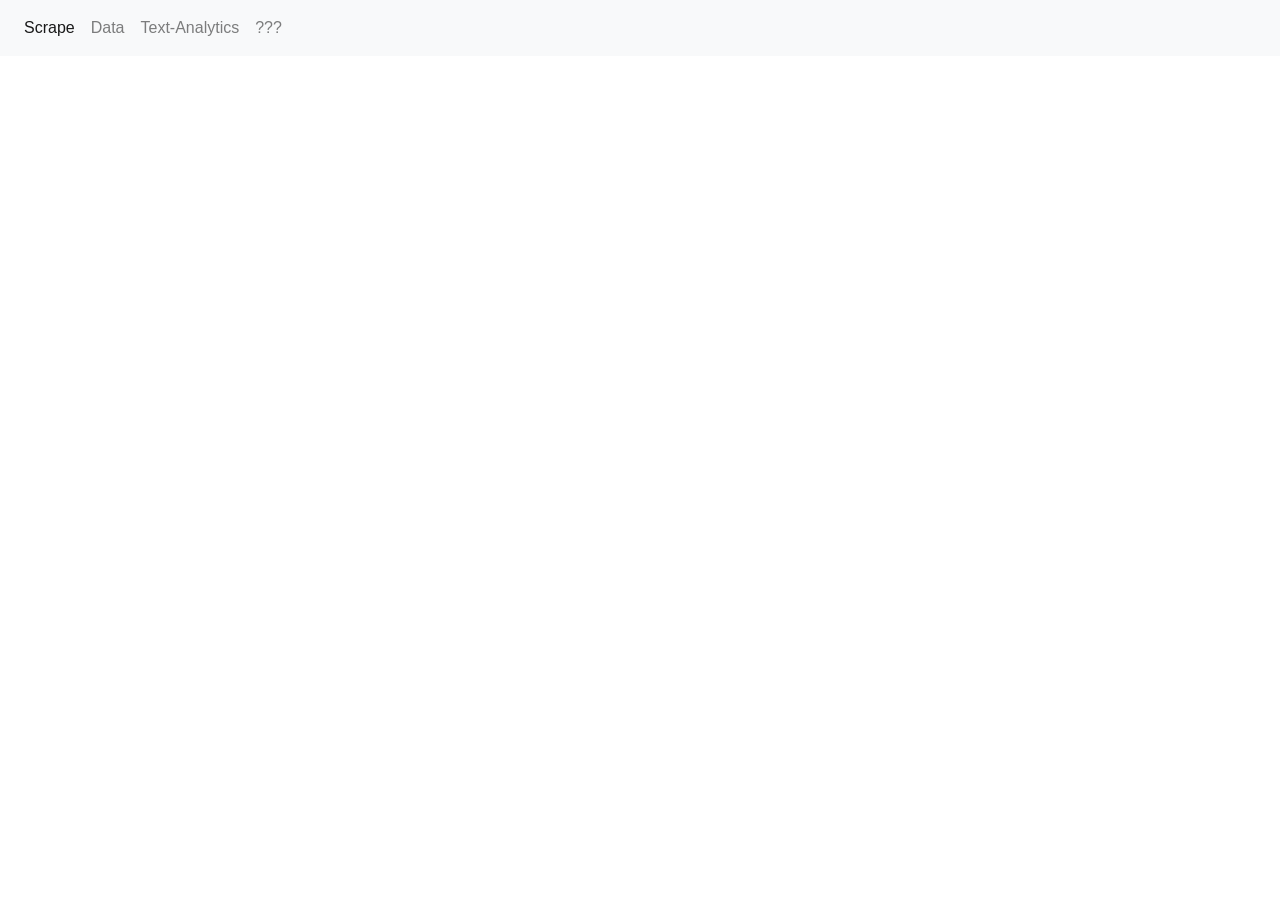
<file: website/main.html>
<!DOCTYPE html>
<html lang="en">
<head>
  <title>Bootstrap 4 Example</title>
  <meta charset="utf-8">
  <meta name="viewport" content="width=device-width, initial-scale=1">
  <link rel="stylesheet" href="https://stackpath.bootstrapcdn.com/bootstrap/4.4.1/css/bootstrap.min.css">
  <script src="https://ajax.googleapis.com/ajax/libs/jquery/3.4.1/jquery.min.js"></script>
  <script src="https://cdnjs.cloudflare.com/ajax/libs/popper.js/1.16.0/umd/popper.min.js"></script>
  <script src="https://stackpath.bootstrapcdn.com/bootstrap/4.4.1/js/bootstrap.min.js"></script>
</head>
<style>
#Page1, #Page2, #Page3, #Page4{
    display: none;
}
</style>
<body>
    <nav class="navbar navbar-expand-sm bg-light navbar-light">
      <ul class="navbar-nav">
        <li class="nav-item active" id="page1">
          <a class="nav-link" href="#">Scrape</a>
        </li>
        <li class="nav-item" id="page2">
          <a class="nav-link" href="#">Data</a>
        </li>
        <li class="nav-item" id="page3">
          <a class="nav-link" href="#">Text-Analytics</a>
        </li>
        <li class="nav-item" id="page4">
          <a class="nav-link" href="#">???</a>
        </li>
      </ul>
    </nav>
    <div id="Page1">
        <h1>Page 1</h1>
        <div class="form-group" margin="10px">
            <label for="urli">URL : </label>
            <input type="text" class="form-control" placeholder="Enter URL" id="urli">
            <br>
            <label for="keyi">KEYWORD : </label>
            <input type="text" class="form-control" placeholder="Enter URL" id="keyi">
            <br>
            <button>SUBMIT</button>
        </div>
    </div>

    <div id="Page2">
        <h1>Page 2</h1>
        
    </div>

    <div id="Page3">
        <h1>Page 3</h1>

    </div>

    <div id="Page4">
        <h1>Page 4</h1>
    </div>
</body>
<script>
["#page1","#page2","#page3","#page4"].forEach(i => {
    document.querySelector(i).addEventListener('click',e=>{
        ["#Page1", "#Page2", "#Page3", "#Page4"].forEach(i=>{
            document.querySelector(i).style.display="";
        });

        document.querySelector("#Page" + i[5]).style.display="block";
    })
});
</script>
</html>
</file>
